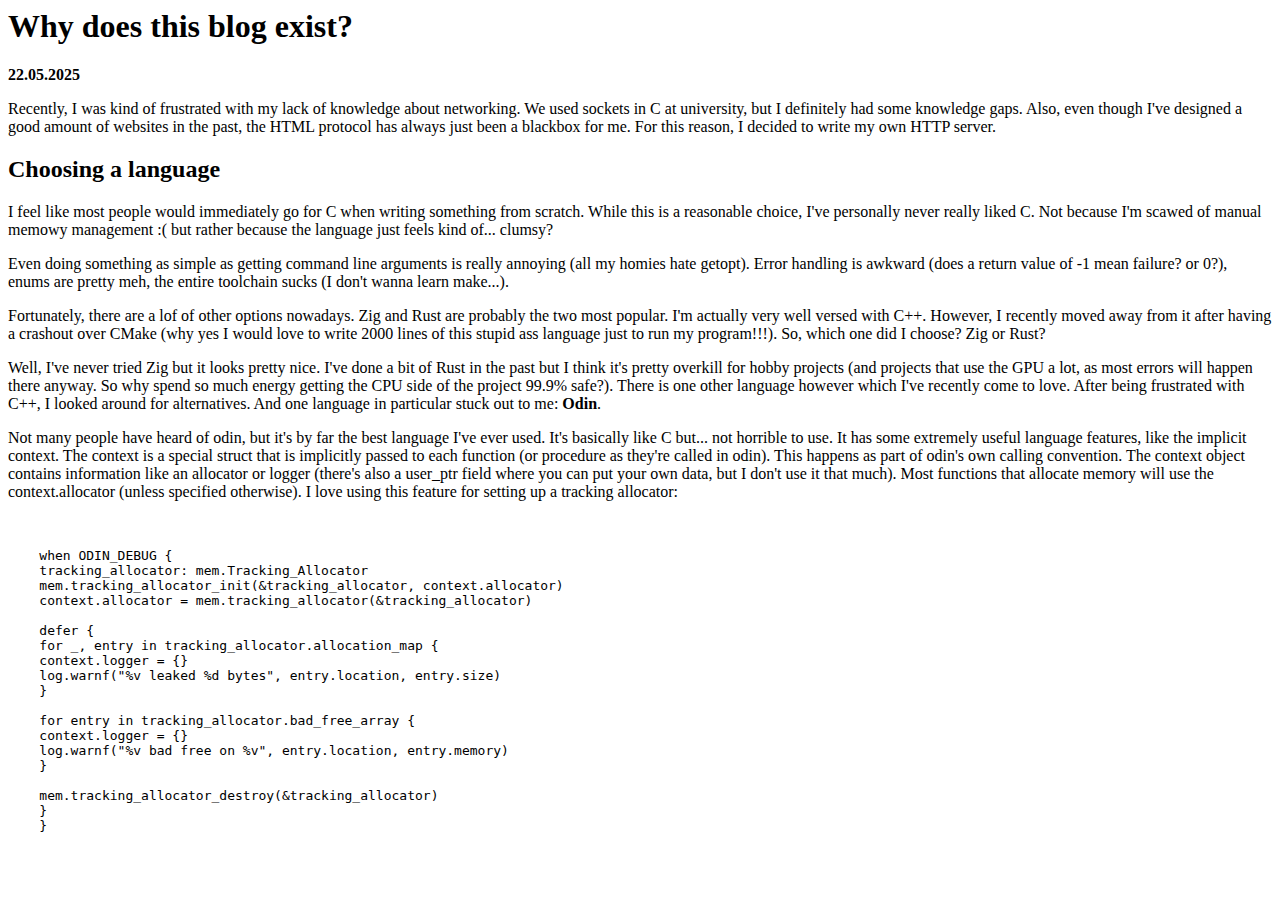
<file: content/posts/this-blog.html>
<head>
  <title>Why does this blog exist?</title>
</head>

<body>
  <h1>Why does this blog exist?</h1>
  <b>22.05.2025</b>

  <p>
    Recently, I was kind of frustrated with my lack of knowledge about networking. We used sockets in C at university,
    but I definitely had some knowledge gaps. Also, even though I've designed a good amount of websites in the past, the
    HTML protocol has always just been a blackbox for me. For this reason, I decided to write my own HTTP server.
  </p>

  <h2>Choosing a language</h2>

  <p>
    I feel like most people would immediately go for C when writing something from scratch. While this is a reasonable
    choice, I've personally never really liked C. Not because I'm scawed of manual memowy management :( but rather
    because the language just feels kind of... clumsy?
  </p>

  <p>
    Even doing something as simple as getting command line arguments is really annoying (all my homies hate getopt).
    Error handling is awkward (does a return value of -1 mean failure? or 0?), enums are pretty meh, the entire
    toolchain sucks (I don't wanna learn make...).
  </p>

  <p>
    Fortunately, there are a lof of other options nowadays. Zig and Rust are probably the two most popular. I'm
    actually very well versed with C++. However, I recently moved away from it after having a crashout over CMake (why
    yes I would love to write 2000 lines of this stupid ass language just to run my program!!!). So, which one did I
    choose? Zig or Rust?
  </p>

  <p>
    Well, I've never tried Zig but it looks pretty nice. I've done a bit of Rust in the past but I think it's pretty
    overkill for hobby projects (and projects that use the GPU a lot, as most errors will happen there anyway. So why
    spend so much energy getting the CPU side of the project 99.9% safe?). There is one other language however which
    I've recently come to love. After being frustrated with C++, I looked around for alternatives. And one language in
    particular stuck out to me: <b>Odin</b>.
  </p>

  <p>
    Not many people have heard of odin, but it's by far the best language I've ever used. It's basically like C but...
    not horrible to use. It has some extremely useful language features, like the implicit context. The context is a
    special struct that is implicitly passed to each function (or procedure as they're called in odin). This happens as
    part of odin's own calling convention. The context object contains information like an allocator or logger (there's
    also a user_ptr field where you can put your own data, but I don't use it that much). Most functions that allocate
    memory will use the context.allocator (unless specified otherwise). I love using this feature for setting up a
    tracking allocator:
  </p>

  <br>

  <pre>
    when ODIN_DEBUG {
    tracking_allocator: mem.Tracking_Allocator
    mem.tracking_allocator_init(&tracking_allocator, context.allocator)
    context.allocator = mem.tracking_allocator(&tracking_allocator)

    defer {
    for _, entry in tracking_allocator.allocation_map {
    context.logger = {}
    log.warnf("%v leaked %d bytes", entry.location, entry.size)
    }

    for entry in tracking_allocator.bad_free_array {
    context.logger = {}
    log.warnf("%v bad free on %v", entry.location, entry.memory)
    }

    mem.tracking_allocator_destroy(&tracking_allocator)
    }
    }
  </pre>
</body>
</file>
